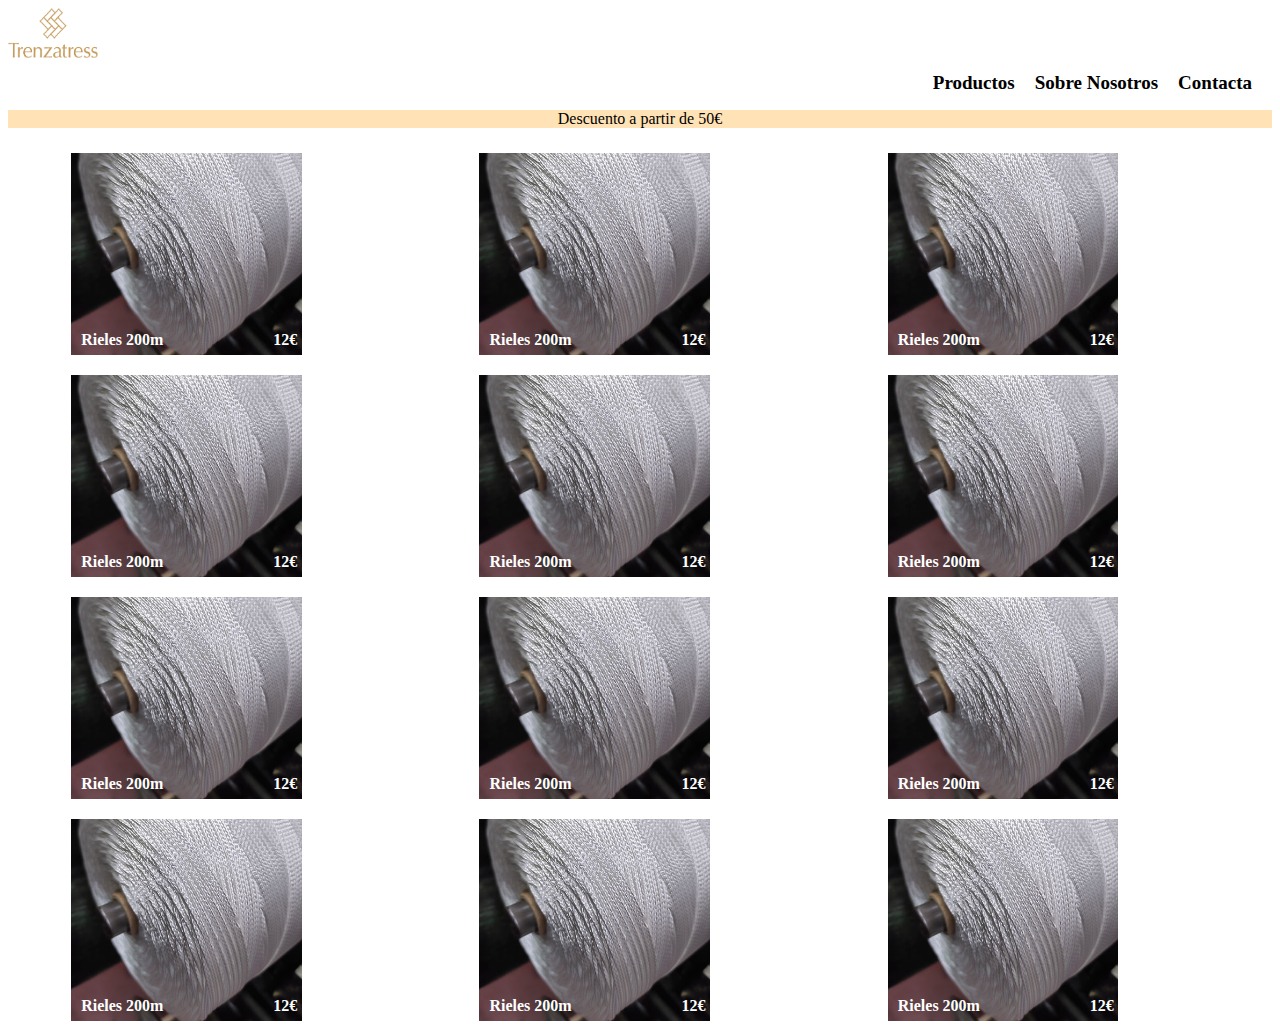
<file: productos.html>
<!DOCTYPE html>
<html lang="en">
<head>
    <meta charset="UTF-8">
    <meta http-equiv="X-UA-Compatible" content="IE=edge">
    <meta name="viewport" content="width=device-width, initial-scale=1.0">
    <title>Productos</title>
    <link rel="stylesheet" href="css/style.css">
</head>
<body>
    <header>
        <img src="img/logo.jpg" alt="Logo landing page" class="logo-empresa">
        <nav>
            <ul class="arribaderecha">
                <li class="lista"><a href="productos.html">Productos</a></li>
                <li class="lista"><a href="index.html">Sobre Nosotros</a></li>
                <li class="lista"><a href="index.html#contacta">Contacta</a></li>
            </ul>
        </nav>
    </header>

    <section>
        <nav class="abajo-header">
            <p>Descuento a partir de 50€</p>
        </nav>
    </section>
    
    <section class="objetos">
        <div class="imagen"> <a href="detalles.html"><p>Rieles 200m</p> <p class="precio">12€</p><img src="img/objeto.jpg" alt="La imágen de una máquina de coser"></a></div>
        <div class="imagen"> <a href="detalles.html"><p>Rieles 200m</p> <p class="precio">12€</p><img src="img/objeto.jpg" alt="La imágen de una máquina de coser"></a></div>
        <div class="imagen"> <a href="detalles.html"><p>Rieles 200m</p> <p class="precio">12€</p><img src="img/objeto.jpg" alt="La imágen de una máquina de coser"></a></div>
        <div class="imagen"> <a href="detalles.html"><p>Rieles 200m</p> <p class="precio">12€</p><img src="img/objeto.jpg" alt="La imágen de una máquina de coser"></a></div>
        <div class="imagen"> <a href="detalles.html"><p>Rieles 200m</p> <p class="precio">12€</p><img src="img/objeto.jpg" alt="La imágen de una máquina de coser"></a></div>
        <div class="imagen"> <a href="detalles.html"><p>Rieles 200m</p> <p class="precio">12€</p><img src="img/objeto.jpg" alt="La imágen de una máquina de coser"></a></div>
        <div class="imagen"> <a href="detalles.html"><p>Rieles 200m</p> <p class="precio">12€</p><img src="img/objeto.jpg" alt="La imágen de una máquina de coser"></a></div>
        <div class="imagen"> <a href="detalles.html"><p>Rieles 200m</p> <p class="precio">12€</p><img src="img/objeto.jpg" alt="La imágen de una máquina de coser"></a></div>
        <div class="imagen"> <a href="detalles.html"><p>Rieles 200m</p> <p class="precio">12€</p><img src="img/objeto.jpg" alt="La imágen de una máquina de coser"></a></div>
        <div class="imagen"> <a href="detalles.html"><p>Rieles 200m</p> <p class="precio">12€</p><img src="img/objeto.jpg" alt="La imágen de una máquina de coser"></a></div>
        <div class="imagen"> <a href="detalles.html"><p>Rieles 200m</p> <p class="precio">12€</p><img src="img/objeto.jpg" alt="La imágen de una máquina de coser"></a></div>
        <div class="imagen"> <a href="detalles.html"><p>Rieles 200m</p> <p class="precio">12€</p><img src="img/objeto.jpg" alt="La imágen de una máquina de coser"></a></div>
      </section>



</body>
</html>
</file>
<file: css/style.css>
.logo-empresa {
    height: 50px;
    width: 90px;
}

header nav .arribaderecha {
    display: flex;
    list-style: none;
    justify-content: flex-end;
    margin: 10px;
}

header nav .arribaderecha li a {
    text-decoration: none;
    margin: 10px;
    color: black;
    font-size: 19px;
    font-weight: bold;
}

.primer-apartado .maq-coser {
    max-height: 300px;
    max-width: 300px;
    display: flex;
    justify-content: flex-end;
    margin: 2%;
}

.primer-apartado {
    background-color: rgb(245, 224, 202);
    justify-content: space-around;
    display: flex;
}

.primer-apartado .principal .ver-productos {
    margin-left: 5%;
    margin-bottom: 2%;
    background-color: rgb(255, 227, 182);
    font-size: 20px;
    border-radius: 5px;
    box-shadow: 2px 2px 4px rgba(0, 0, 0, 0.3);
    cursor: pointer;
}


.primer-apartado .parrafo-principal {
    font-size: xx-large;
    margin-left: 5%;
}

.titulo-principal {
    font-size: xx-large;
    margin-left: 3%;
}

.contenedores {
    display: flex;
    border-radius: 20px;
    gap: 3%;
    justify-content: space-evenly;
    margin: 1%;
    text-align: center;
    margin-top: 5%;
    font-size: large;
}

.contenedores .valores {
    background-color: rgb(255, 227, 182);
    border-radius: 20px;
    width: 33%;
    box-shadow: 2px 2px 4px rgba(0, 0, 0, 0.9);
    border: 1px solid black;
}

.contenedores .compromiso {
    background-color: rgb(255, 227, 182);
    border-radius: 20px;
    width: 33%;
    box-shadow: 2px 2px 4px rgba(0, 0, 0, 0.9);
    border: 1px solid black;
}

.contenedores .calidad {
    background-color: rgb(255, 227, 182);
    border-radius: 20px;
    width: 33%;
    box-shadow: 2px 2px 4px rgba(0, 0, 0, 0.9);
    border: 1px solid black;
}

.formulario {
    background-color: rgb(245, 224, 202);
    text-align: center;
    margin-top: 5%;
}



.formulario .datos {
    justify-content: space-around;
    border-radius: 5px;
    border: none;
    margin: 0.5%;
    margin-top: 1%;
}

.formulario .datos input {
    width: 300px;
    height: 30px;
}


.formulario .enviar {
    background-color: rgb(255, 227, 182);
    font-size: 20px;
    border-radius: 5px;
    box-shadow: 2px 2px 4px rgba(0, 0, 0, 0.3);
    cursor: pointer;
    margin-bottom: 2%;
    margin-top: 2%;
}

.formulario .contacta {
    padding-top: 2%;
}


.formulario .observaciones textarea {
    width: 620px;
    border-radius: 5px;
    border: none;
    height: 150px;
}

.abajo-formulario {
    display: flex;
    font-size: large;
    margin: 2%;
}

.abajo-formulario li {
    list-style: none;
    text-decoration: none;
}

.abajo-formulario .primer-abajo {
    width: 33%;
}

.abajo-formulario .segundo-abajo {
    width: 33%;
}

.abajo-formulario .tercer-abajo {
    width: 33%;
}

.abajo-formulario .primer-abajo .negrita {
    font-weight: bold;
}

.abajo-formulario .segundo-abajo .negrita {
    font-weight: bold;
}

.abajo-formulario .tercer-abajo .negrita {
    font-weight: bold;
}

.abajo {
    background-color: rgb(245, 224, 202);
    text-align: center;
    position: relative;
    height: 30px;
}



.abrir-menu,
.cerrar-menu {
    display: none;
}

@media screen and (max-width: 550px) {
    .abrir-menu,
    .cerrar-menu {
        display: flex;
        border: 0;
        font-size: 1.25rem;
        background-color: transparent;
        cursor: pointer;
    }

    .abrir-menu {
        color: #1c1c1c;
    }

    .cerrar-menu {
        color: #ececec;
    }

    .nav {
        opacity: 0;
        visibility: hidden;
        display: flex;
        flex-direction: column;
        align-items: end;
        gap: 1rem;
        position: absolute;
        top: 0;
        right: 0;
        bottom: 0;
        background-color: #1c1c1c;
        padding: 2rem;
        box-shadow: 0 0 0 100vmax rgba(0, 0, 0, .5);
    }

    .nav.visible {
        opacity: 1;
        visibility: visible;
    }
    
    .arribaderecha {
        flex-direction: column;
        align-items: end;
    }

    .arribaderecha .lista a {
        color: #ecececec;
    }
}


.abajo-header{
    background-color: rgb(255, 227, 182);
    text-align: center;
}

.objetos {
    display: grid;
    grid-template-columns: repeat(3, 1fr);
    grid-template-rows: repeat(4, 1fr);
    gap: 2%;
    margin-left: 5%;
    margin-top: 2%;
  }
  
  .imagen {
    position: relative;
  }
  
  .imagen img {
    max-width: 60%;
    object-fit: cover;
    height: auto;
  }
  
  .imagen p {
    position: absolute;
    bottom: 0;
    left: 0;
    margin: 0;
    padding: 10px;
    color: white;
    font-size: 16px;
    font-weight: bold;
    text-align: left;
    display: flex;
  }
  
  .imagen .precio {
    margin-left: 50%; 
  }

  .detalles{
    display: flex;
    margin-top: 1%;
    margin-left: 2%;
  }

  .detalles img {
    height: 30%;
    width: 30%;
  }

  .detalles .parrafada p{
    font-size: 20px;
    margin: 3%;
    margin-top: 0;
  }

  .detalles .parrafada .cuantia {
    font-size: 20px;
    font-weight: bold;
    flex-direction: column;
  }

   .titulo-objeto{
    font-size: 22px;
    font-weight: bold;
    margin-left: 5%;
  }

  .detalles .parrafada .compra{
    margin: 3%;
    background-color: rgb(255, 227, 182);
    border: 2px solid black;
    cursor: pointer;
    height: 10%;
    width: 15%;
    font-weight: bold;
  }
  
  .detalles .parrafada .cantidad-metros{
    display: block;
    margin-left: 3%; 
    margin-top: 1%;
   }
   
   .detalles .parrafada label{
    margin-left: 3%;
   }

   .objetos-detalles{
    display: grid;
    grid-template-columns: repeat(3, 1fr);
    gap: 2%;
    margin-left: 5%;
    margin-top: 4%;
   }

   .relacion p{
    font-weight: bold;
    font-size: 20px;
    margin-top: 3%;
    margin-left: 5%;
   }

   .especial{
    border: none;
    background-color: rgb(249, 249, 249);
    cursor: pointer;
    color: rgb(248, 248, 248);
   }
</file>
